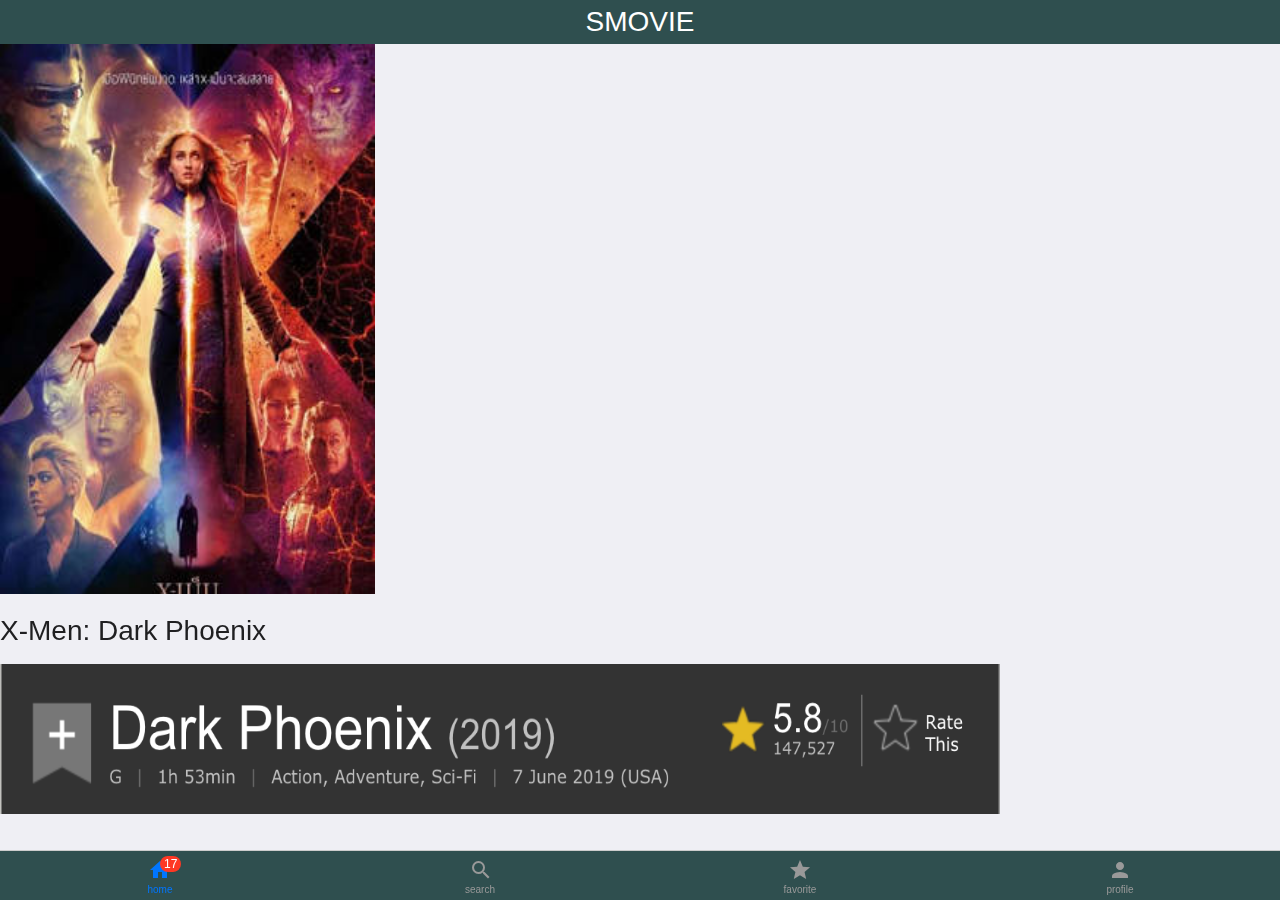
<file: 6130613026/index.html>
<!DOCTYPE html>
<html lang="en">
<head>
    <meta charset="UTF-8">
    <meta name="viewport" content="width=device-width, initial-scale=1.0">
    <title>Home</title>
    <link rel="stylesheet" href="lib/onsenui/onsenui.css">
    <link rel="stylesheet" href="lib/onsenui/onsen-css-components.min.css">
    <link rel="stylesheet" href="css/app.css">
    <script src="lib/jquery/jquery-3.5.1.min.js"></script>
    <script src="lib/onsenui/onsenui.min.js"></script>
    <script src="js/app.js"></script>
</head>
<body>
    <ons-page>
        <ons-toolbar>
            <div class="center">SMOVIE</div>
            
        </ons-toolbar>
        <ons-tabbar swipeable position="auto">
            <ons-tab page="views/home.html" label="home" icon="md-home, material:md-home" badge="17" active>
            </ons-tab>
            <ons-tab page="views/search.html" label="search" icon="md-search" active-icon="md-search">
            </ons-tab>
            <ons-tab page="views/favorite.html" label="favorite" icon="md-star" active-icon="md-star">
            </ons-tab>
            <ons-tab page="views/profile.html" label="profile" icon="md-account" active-icon="md-account">
            </ons-tab>
        </ons-tabbar>
    </ons-page>



    

    
</body>
</html>
</file>
<file: 6130613026/css/app.css>
.toolbar__title{
    background-color: #2F4F4F;
    font-size: 28px;
    color:white;
}

.tabbar{
    background-color:#2F4F4F;
    color: #DCDCDC;
}
</file>
<file: 6130613026/lib/onsenui/onsenui.css>
/*! onsenui - v2.10.10 - 2019-07-29 */
@import url("./ionicons/css/ionicons.min.css");
@import url("./material-design-iconic-font/css/material-design-iconic-font.min.css");
@import url("./font_awesome/css/all.min.css");
@import url("./font_awesome/css/v4-shims.min.css");

ons-page, ons-navigator,
ons-tabbar,
ons-gesture-detector {
  display: block;
  touch-action: manipulation; /* Remove click delay */
}

ons-navigator,
ons-tabbar,
ons-splitter,
ons-action-sheet,
ons-dialog,
ons-toast,
ons-alert-dialog {
  position: absolute;
  top: 0;
  left: 0;
  bottom: 0;
  right: 0;
  overflow: hidden;
  touch-action: manipulation; /* Remove click delay */
}

ons-toast {
  pointer-events: none;
}

ons-toast .toast {
  pointer-events: auto;
}

ons-tab {
  -webkit-transform: translate3d(0, 0, 0);
          transform: translate3d(0, 0, 0);
}

ons-page, ons-navigator, ons-tabbar, ons-dialog, ons-alert-dialog, ons-action-sheet, ons-toast {
  z-index: 2;
}

ons-fab, ons-speed-dial {
  z-index: 10001;
}

ons-toolbar:not([inline]), ons-bottom-toolbar {
  position: absolute;
  left: 0;
  right: 0;
  z-index: 10000;
}

ons-toolbar:not([inline]) {
  top: 0;
}

ons-bottom-toolbar {
  bottom: 0;
}

.page, .page__content,
.page--material, .page--material__content {
  background-color: transparent !important;
  background: transparent !important;
}

.page__content {
  overflow: auto;
  -webkit-overflow-scrolling: touch;
  z-index: 0;
  -ms-touch-action: pan-y;
}

.page.overflow-visible,
.page.overflow-visible .page,
.page.overflow-visible .page__content,
.page.overflow-visible ons-navigator,
.page.overflow-visible ons-splitter {
  overflow: visible;
}

.page.overflow-visible .page__content.content-swiping,
.page.overflow-visible .page__content.content-swiping .page,
.page.overflow-visible .page__content.content-swiping .page__content {
  overflow: auto;
}

.page[status-bar-fill] > .page__content {
  top: 20px;
}

.page[status-bar-fill] > .toolbar {
  padding-top: 20px;
  box-sizing: content-box;
}

.page[status-bar-fill] > .toolbar:not(.toolbar--transparent) + .page__background,
.page[status-bar-fill] > .toolbar:not(.toolbar--cover-content) + .page__background + .page__content {
  top: 64px;
}

.page[status-bar-fill] > .toolbar--material:not(.toolbar-transparent) + .page__background,
.page[status-bar-fill] > .toolbar--material:not(.toolbar--cover-content) + .page__background + .page__content {
  top: 76px;
}

.page[status-bar-fill] > .toolbar.toolbar--transparent + .page__background {
  top: 0;
}

ons-tabbar[status-bar-fill] > .tabbar--top__content {
  top: 71px;
}

ons-tabbar[status-bar-fill] > .tabbar--top {
  padding-top: 22px;
}

ons-tabbar[position="top"] .page[status-bar-fill] > .page__content {
  top: 0px;
}

.toolbar + .page__background + .page__content ons-tabbar[status-bar-fill] > .tabbar--top {
  top: 0px;
}

.toolbar + .page__background + .page__content ons-tabbar[status-bar-fill] > .tabbar--top__content {
  top: 49px;
}

.page__content > .list:not(.list--material):first-child {
  margin-top: -1px; /* Avoid double border with toolbar */
}

.page--wrapper > .page__background {
  display: none;
}

ons-action-sheet[disabled],
ons-dialog[disabled],
ons-alert-dialog[disabled],
ons-popover[disabled] {
  pointer-events: none;
  opacity: 0.75;
}

ons-list-item[disabled] {
   pointer-events: none;
}

ons-range[disabled] {
  opacity: 0.3;
  pointer-events: none;
}

ons-pull-hook {
  position: relative;
  display: block;
  margin: auto;
  text-align: center;
  z-index: 20002;
}

ons-splitter, ons-splitter-mask, ons-splitter-content, ons-splitter-side {
  display: block;
  position: absolute;
  left: 0;
  right: 0;
  top: 0;
  bottom: 0;
  box-sizing: border-box;
  z-index: 0;
}

ons-splitter-mask {
  z-index: 4;
  background-color: rgba(0, 0, 0, 0.1);
  display: none;
  opacity: 0;
}

ons-splitter-content {
  z-index: 2;
}

ons-splitter-side {
  right: auto;
  z-index: 2;
}

ons-splitter-side[side="right"] {
  right: 0;
  left: auto;
}

ons-splitter-side[mode="collapse"] {
  z-index: 5;
  left: auto;
  right: 100%;
}

ons-splitter-side[side="right"][mode="collapse"] {
  right: auto;
  left: 100%;
}

ons-splitter-side[mode="split"] {
  z-index: 3;
}

ons-toolbar-button > ons-icon[icon*="ion-"] {
  font-size: 26px;
}

ons-range, ons-select {
  display: inline-block;
}

ons-range > input {
  min-width: 50px;
  width: 100%;
}

ons-select > select {
  width: 100%;
}

ons-carousel[disabled] {
  pointer-events: none;
  opacity: 0.75;
}

ons-carousel[fullscreen] {
  height: 100%;
}

.ons-status-bar-mock {
  position: absolute;
  width: 100%;
  height: 20px;
  padding: 0 16px 0 6px;
  box-sizing: border-box;
  z-index: 30000;
  display: -webkit-box;
  display: -webkit-flex;
  display: flex;
  -webkit-box-pack: justify;
  -webkit-justify-content: space-between;
          justify-content: space-between;
  font-size: 12px;
  line-height: 20px;
  font-family: Arial, Helvetica;
}

.ons-status-bar-mock i {
  padding: 0 2px;
}

.ons-status-bar-mock.android {
  color: white;
  background-color: #222;
  font-family: Roboto, Arial, Helvetica;
}

.ons-status-bar-mock.android ~ * {
  top: 20px;
  bottom: 0;
  position: inherit;
  width: 100%;
}

.ons-ios-scroll-fix .page:not(.page--wrapper)[shown] > .page__content {
  overflow-y: hidden;
}
.ons-ios-scroll-fix ons-splitter-side > .page:not(.page--wrapper)[shown] > .page__content {
  overflow-y: auto;
}

ons-row {
  display: -webkit-box;
  display: -webkit-flex;
  display: -moz-box;
  display: -moz-flex;
  display: -ms-flexbox;
  display: flex;
  -webkit-flex-wrap: wrap;
          flex-wrap: wrap;
  width: 100%;
  box-sizing: border-box;
}

ons-row[vertical-align="top"], ons-row[align="top"] {
  -webkit-box-align: start;
  box-align: start;
  -ms-flex-align: start;
  -webkit-align-items: flex-start;
  -moz-align-items: flex-start;
  align-items: flex-start;
}

ons-row[vertical-align="bottom"], ons-row[align="bottom"] {
  -webkit-box-align: end;
  box-align: end;
  -ms-flex-align: end;
  -webkit-align-items: flex-end;
  -moz-align-items: flex-end;
  align-items: flex-end;
}

ons-row[vertical-align="center"], ons-row[align="center"] {
  -webkit-box-align: center;
  box-align: center;
  -ms-flex-align: center;
  -webkit-align-items: center;
  -moz-align-items: center;
  align-items: center;
  text-align: inherit;
}

ons-row + ons-row {
  padding-top: 0;
}

ons-col {
  -webkit-box-flex: 1;
  -webkit-flex: 1;
  -moz-box-flex: 1;
  -moz-flex: 1;
  -ms-flex: 1;
  flex: 1;
  display: block;
  width: 100%;
  box-sizing: border-box;
}

ons-col[vertical-align="top"], ons-col[align="top"] {
  -webkit-align-self: flex-start;
  -moz-align-self: flex-start;
  -ms-flex-item-align: start;
  align-self: flex-start;
}

ons-col[vertical-align="bottom"], ons-col[align="bottom"] {
  -webkit-align-self: flex-end;
  -moz-align-self: flex-end;
  -ms-flex-item-align: end;
  align-self: flex-end; }

ons-col[vertical-align="center"], ons-col[align="center"] {
  -webkit-align-self: center;
  -moz-align-self: center;
  -ms-flex-item-align: center;
  text-align: inherit;
}


/*
Copyright 2013-2015 ASIAL CORPORATION

Licensed under the Apache License, Version 2.0 (the "License");
you may not use this file except in compliance with the License.
You may obtain a copy of the License at

   http://www.apache.org/licenses/LICENSE-2.0

Unless required by applicable law or agreed to in writing, software
distributed under the License is distributed on an "AS IS" BASIS,
WITHOUT WARRANTIES OR CONDITIONS OF ANY KIND, either express or implied.
See the License for the specific language governing permissions and
limitations under the License.

 */

.ons-icon {
  display: inline-block;
  line-height: inherit;
  font-style: normal;
  font-weight: normal;
  font-size: inherit;
  text-rendering: auto;
  -webkit-font-smoothing: antialiased;
  -moz-osx-font-smoothing: grayscale;
}

.segment__button .ons-icon {
  line-height: initial;
}

:not(ons-toolbar-button):not(ons-action-sheet-button):not(.segment__button) > .ons-icon--ion {
  line-height: 0.75em;
  vertical-align: -25%;
}

.ons-icon[spin] {
  -webkit-animation: ons-icon-spin 2s infinite linear;
  -moz-animation: ons-icon-spin 2s infinite linear;
  animation: ons-icon-spin 2s infinite linear;
}

@-moz-keyframes ons-icon-spin {
  0% {
    -moz-transform: rotate(0deg);
  }
  100% {
    -moz-transform: rotate(359deg);
  }
}

@-webkit-keyframes ons-icon-spin {
  0% {
    -webkit-transform: rotate(0deg);
  }
  100% {
    -webkit-transform: rotate(359deg);
  }
}

@keyframes ons-icon-spin {
  0% {
    -webkit-transform: rotate(0deg);
    transform: rotate(0deg);
  }
  100% {
    -webkit-transform: rotate(359deg);
    transform: rotate(359deg);
  }
}

.ons-icon[rotate="90"] {
  -webkit-transform: rotate(90deg);
  -moz-transform: rotate(90deg);
  transform: rotate(90deg);
}

.ons-icon[rotate="180"] {
  -webkit-transform: rotate(180deg);
  -moz-transform: rotate(180deg);
  transform: rotate(180deg);
}

.ons-icon[rotate="270"] {
  -webkit-transform: rotate(270deg);
  -moz-transform: rotate(270deg);
  transform: rotate(270deg);
}

.ons-icon[fixed-width] {
  width: 1.28571429em;
  text-align: center;
}

.ons-icon--lg {
  font-size: 1.33333333em;
  line-height: 0.75em;
  vertical-align: -15%;
}

.ons-icon--2x {
  font-size: 2em;
}

.ons-icon--3x {
  font-size: 3em;
}

.ons-icon--4x {
  font-size: 4em;
}

.ons-icon--5x {
  font-size: 5em;
}

/**
 * ons-icon with Font Awesome backward compatibility
 */
.ons-icon.fa {
  font-family: 'Font Awesome 5 Brands', 'Font Awesome 5 Free';
  font-weight: 900;
}

ons-input, ons-radio, ons-checkbox, ons-search-input {
  display: inline-block;
  position: relative;
}

ons-input .text-input,
ons-search-input .search-input {
  width: 100%;
  display: inline-block;
}

ons-input .text-input__label:not(.text-input--material__label) {
  display: none;
}

ons-input:not([float]) .text-input--material__label--active {
  display: none;
}

ons-input[disabled],
ons-radio[disabled],
ons-checkbox[disabled],
ons-segment[disabled],
ons-search-input[disabled] {
  opacity: 0.5;
  pointer-events: none;
}

ons-input input.text-input--material::-webkit-input-placeholder {
  color: transparent;
}

ons-input input.text-input--material::-moz-placeholder {
  color: transparent;
}

ons-input input.text-input--material:-ms-input-placeholder {
  color: transparent;
}

/* Suppress safe area support for pages in splitter sides */
@media (orientation: landscape) {
  html[onsflag-iphonex-landscape] ons-splitter-side[side="left"] .page__content {
    padding-right: 0;
  }
  html[onsflag-iphonex-landscape] ons-splitter-side[side="right"] .page__content {
    padding-left: 0;
  }
}
/* Support the situation that a progress bar is located just below a toolbar */
@media (orientation: landscape) {
  html[onsflag-iphonex-landscape] .page__content > ons-progress-bar > .progress-bar {
    margin-left: -44px;
    margin-right: -44px;
    width: calc(100% + 88px);
  }
}
/* Lists in .page__content in splitter-sides */
@media (orientation: landscape) {
  /* Suppress left safe area support for pages in right splitter sides */
  html[onsflag-iphonex-landscape] ons-splitter-side[side="right"] .page__content > .list:not(.list--inset) {
    margin-left: 0;
  }
  html[onsflag-iphonex-landscape] ons-splitter-side[side="right"] .page__content > .list:not(.list--inset) > .list-header {
    padding-left: 15px;
  }
  html[onsflag-iphonex-landscape] ons-splitter-side[side="right"] .page__content > .list:not(.list--inset) > .list-item {
    padding-left: 14px;
  }

  /* Suppress right safe area support for pages in left splitter sides */
  html[onsflag-iphonex-landscape] ons-splitter-side[side="left"] .page__content > .list:not(.list--inset) {
    margin-right: 0;
  }
  html[onsflag-iphonex-landscape] ons-splitter-side[side="left"] .page__content > .list:not(.list--inset) > .list-item--chevron:before {
    right: 16px;
  }
  html[onsflag-iphonex-landscape] ons-splitter-side[side="left"] .page__content > .list:not(.list--inset) > .list-item > .list-item__center:last-child {
    padding-right: 6px;
  }
  html[onsflag-iphonex-landscape] ons-splitter-side[side="left"] .page__content > .list:not(.list--inset) > .list-item > .list-item__right {
    padding-right: 12px;
  }
  html[onsflag-iphonex-landscape] ons-splitter-side[side="left"] .page__content > .list:not(.list--inset) > .list-item > .list-item--chevron__right {
    padding-right: 30px;
  }
}

/*
Copyright 2013-2015 ASIAL CORPORATION

Licensed under the Apache License, Version 2.0 (the "License");
you may not use this file except in compliance with the License.
You may obtain a copy of the License at

   http://www.apache.org/licenses/LICENSE-2.0

Unless required by applicable law or agreed to in writing, software
distributed under the License is distributed on an "AS IS" BASIS,
WITHOUT WARRANTIES OR CONDITIONS OF ANY KIND, either express or implied.
See the License for the specific language governing permissions and
limitations under the License.

 */

ons-progress-bar {
  display: block;
}

ons-progress-circular {
  display: inline-block;
  width: 32px;
  height: 32px;
}

ons-progress-circular > svg.progress-circular {
  width: 100%;
  height: 100%;
}

/*
Copyright 2013-2015 ASIAL CORPORATION

Licensed under the Apache License, Version 2.0 (the "License");
you may not use this file except in compliance with the License.
You may obtain a copy of the License at

   http://www.apache.org/licenses/LICENSE-2.0

Unless required by applicable law or agreed to in writing, software
distributed under the License is distributed on an "AS IS" BASIS,
WITHOUT WARRANTIES OR CONDITIONS OF ANY KIND, either express or implied.
See the License for the specific language governing permissions and
limitations under the License.

 */
.ripple {
  display: block;
  position: absolute;
  overflow: hidden;
  top: 0;
  left: 0;
  right: 0;
  bottom: 0;
  pointer-events: none;
}

.ripple__background {
  background: rgba(255, 255, 255, 0.2);
  position: absolute;
  top: 0;
  left: 0;
  right: 0;
  bottom: 0;
  opacity: 0;
  pointer-events: none;
}

.ripple__wave {
  background: rgba(255, 255, 255, 0.2);
  width: 0;
  height: 0;
  border-radius: 50%;
  position: absolute;
  top: 0;
  left: 0;
  z-index: 0;
  pointer-events: none;
}

/* FIXME */
ons-list-item .ripple__wave,
ons-list-item .ripple__background,
.button--material--flat .ripple__wave,
.button--material--flat .ripple__background {
  background: rgba(189, 189, 189, 0.3);
}

.ripple--light-gray__wave,
.ripple--light-gray__background {
  background: rgba(189, 189, 189, 0.3);
}


/*
Copyright 2013-2015 ASIAL CORPORATION

Licensed under the Apache License, Version 2.0 (the "License");
you may not use this file except in compliance with the License.
You may obtain a copy of the License at

   http://www.apache.org/licenses/LICENSE-2.0

Unless required by applicable law or agreed to in writing, software
distributed under the License is distributed on an "AS IS" BASIS,
WITHOUT WARRANTIES OR CONDITIONS OF ANY KIND, either express or implied.
See the License for the specific language governing permissions and
limitations under the License.

 */

.ons-swiper {
  overflow: hidden;
  display: block;
  box-sizing: border-box;
}

.ons-swiper-target {
  display: -webkit-box;
  display: -webkit-flex;
  display: flex;
  height: 100%;
  z-index: 1;
  -webkit-box-orient: horizontal;
  -webkit-box-direction: normal;
  -webkit-flex-direction: row;
          flex-direction: row;
}

.ons-swiper-target--vertical {
  -webkit-box-orient: vertical;
  -webkit-box-direction: normal;
  -webkit-flex-direction: column;
          flex-direction: column;
}

.ons-swiper-target > * {
  height: inherit;
  -webkit-flex-shrink: 0;
          flex-shrink: 0;
  box-sizing: border-box;
  width: 100%;
  position: relative !important;
}

.ons-swiper-target.active:not(.swiping) > .page:not([shown]) {
  visibility: hidden;
}

.ons-swiper-tabbar .tabbar--material__button:after {
  display: none;
}

.ons-swiper-blocker {
  display: block;
  position: absolute;
  top: 0;
  bottom: 0;
  left: 0;
  right: 0;
  pointer-events: none
}
</file>
